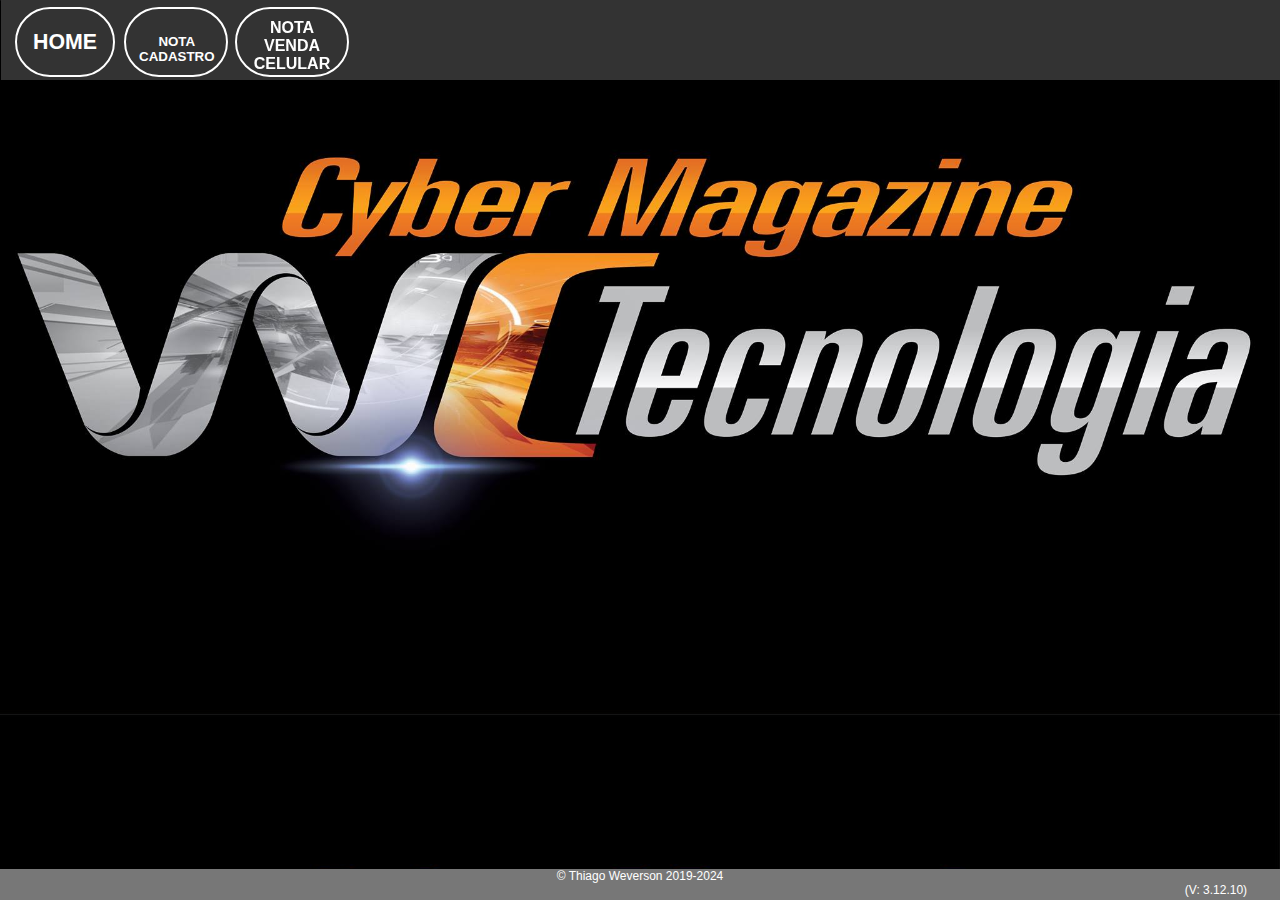
<file: wc/index.html>
<!DOCTYPE html>
<html>
<head >
	<meta charset="utf-8">
	<title>WC SMART</title>

	<link rel="stylesheet" href="css/estilo.css">
	<link rel = "shortcut icon" type = "imagem/x-icon" href = "img/favicon.ico"/>
	<script src="https://code.jquery.com/jquery-1.11.2.js"></script>
		<script type="text/javascript">
			jQuery(window).load(function($){
				atualizaRelogio();
			});
		</script>

</head>
<body>
<div class="div_box">
	<div class="div_menu">
		
			
		
		
			<output id="hora" style="position: fixed; margin-left: 50%; top: -2px; font-family: 'arial black', 'avant garde'; font-size: 64px; color: white;"></output>				
		
		<p style="margin-left: 50px; "></p>
	</div>


<!--________________________________________________________ inicio cadastro____________________________________><!-->

	<div class="div_folha_cadastro">


		<input type="radio" name="men" value="ven" id="umm">
		<label style="position: fixed; margin-left: 152px;" for="umm" class="btnc">
			<span class="txtnc"> Nota <br>
			Cadastro </span>
		</label>




		<div class="folha_cadastro" style="position: absolute;">
			<section class="folha_cadastro">

				<p class="logo_cadastro">WC SMART</p>

				<p class="p_cadastro">AV. Duque de Caxias. Bairro: Gabriel. N°: 808 | Telefone: (94) 99210-9353</p>
				<hr><br>
					

				<form> <!--_________ xxxxxxxxxxxxxxxxxxx
				 method="post" action="processa.php" class="form_cadastro"
				 ____________________________________________________________><<!-->

					<a href="processa.html">
       					<input class="btn_cadastro" type="button" value="IMPRIMIR" onClick="window.print()" >
    				</a>

					

					

					Nome&nbsp;:
					<input type="text" placeholder="Nome e sobrenome" name="nome" class="nome_cadastro" maxlength="40" required="autofocus"><br>

					Serviço&nbsp;:
					<input type="text" placeholder="serviço a ser feito"name="servico" class="serviço_cadastro" maxlength="80" required>
									
					&nbsp;&nbsp;&nbsp;&nbsp;&nbsp;&nbsp;&nbsp;&nbsp;&nbsp;&nbsp;&nbsp;&nbsp;&nbsp;&nbsp;&nbsp;&nbsp;&nbsp;&nbsp;
					Valor&nbsp;:
					<input type="text" placeholder="valor "name="valor" class="valor_cadastro" maxlength="8" required><br>

					N° telefone&nbsp;:
					<input type="text" placeholder="telefone do cliente"name="telefone" class="telefone_cadastro" maxlength="15" required>
					&nbsp;&nbsp;&nbsp;&nbsp;&nbsp;&nbsp;&nbsp;&nbsp;&nbsp;&nbsp;&nbsp;&nbsp;&nbsp;&nbsp;&nbsp;&nbsp;&nbsp;&nbsp;&nbsp;&nbsp;&nbsp;&nbsp;&nbsp;&nbsp;&nbsp;&nbsp;&nbsp;&nbsp;&nbsp;&nbsp;&nbsp;&nbsp;&nbsp;&nbsp;&nbsp;&nbsp;&nbsp;&nbsp;&nbsp;&nbsp;&nbsp;&nbsp;&nbsp;&nbsp;&nbsp;&nbsp;&nbsp;&nbsp;&nbsp;&nbsp;&nbsp;&nbsp;
					Data&nbsp;:
					<input type="datetime-local"" placeholder="data"name="data" class="data_cadastro" maxlength="8" required>
					<br>
					<output id="hora" style="font-family: 'arial black', 'avant garde'; font-size: 14px;"></output>

					<input type="checkbox" name="vehicle1"> capa &nbsp;&nbsp;&nbsp;
					<input type="checkbox" name="vehicle2"> cartão&nbsp;&nbsp;&nbsp;
					<input type="checkbox" name="vehicle3"> chip

					<br>

	    			observacoes
	    			<textarea class="obs_cadastro" placeholder="observaçoes"name="observacoes"></textarea>
	    			<br><br>

	    			<hr class="hr_folha_cadastro">

	    			<br>
	    			
	    		<!--
	    			<P class="no_print">
	    				Formulario sem Banco de Dados "nem uma nota sera salva"
	    			</P>
	    		><!-->

				</form>


			</section>
		</div>

	</div>
<!--______________________________________________________________ fim cadastro_______________________________________><!-->


<!--______________________________________________________________ inicio venda celular_______________________________><!-->
		<input type="radio" name="men" value="notas" id="dois">
		<label class="label2" for="dois">
			Nota <br>
			venda<br>
			celular
		</label style="position: absolute;">

		<nav class="folha_venda" style="position: absolute;">
			<section>



				<form method="post" class="form_venda">

					<a href="processa.html">
       					<input class="bti_venda" type="button" value="IMPRIMIR" onClick="window.print()" >
    					</a>
					<!-- <input type="submit" value="IMPRIMIR" onClick="window.print()" class="bti_venda"> --!>
					
					<p class="logo_venda">WC SMART</p>					
						<p class="p_venda">
						AV. Duque de Caxias. Bairro: Gabriel. N°: 808 | Telefone: (94) 99210-9353</p>
						<hr>
					

					<p>Dados do Cliente</p class="dados_cliente_venda">

					Nome&nbsp;:
					<input type="text" placeholder="Nome e sobrenome" name="nome" class="cliente_venda" maxlength="400" required="autofocus"><br>

					<hr>

					<p>Dados Celular</p class="dados_celular_venda">

					Marca&nbsp;:
					<input type="text" placeholder="Marca do Aparelho"name="servico" class="marca_venda" maxlength="30" required>
									
					&nbsp;

					Modelo&nbsp;:
					<input type="text" placeholder="Modelo"name="valor" class="modelo_venda" maxlength="20" required>

					&nbsp;

					Cor&nbsp;:
					<input type="text" placeholder="Cor "name="valor" class="cor_venda" maxlength="15" required>
					&nbsp;&nbsp;&nbsp;&nbsp;
					valor&nbsp;:
					<input type="text" placeholder="Valor"name="valor" class="valor_venda" maxlength="8" required><br>

					Imei I&nbsp;:&nbsp;
					<input type="text" placeholder="Imei 1 "name="imei_1" class="imei_venda" maxlength="15" required>

					<br>

					Imei II&nbsp;: 
					<input type="text" placeholder="Imei 2 "name="imei_2" class="imei_venda" maxlength="15" required>
					&nbsp;&nbsp;&nbsp;&nbsp;&nbsp;&nbsp;&nbsp;&nbsp;&nbsp;&nbsp;&nbsp;&nbsp;&nbsp;&nbsp;&nbsp;
					&nbsp;&nbsp;&nbsp;&nbsp;&nbsp;&nbsp;&nbsp;&nbsp;&nbsp;&nbsp;&nbsp;&nbsp;&nbsp;&nbsp;&nbsp;
					&nbsp;&nbsp;&nbsp;&nbsp;&nbsp;&nbsp;&nbsp;&nbsp;&nbsp;&nbsp;&nbsp;&nbsp;&nbsp;&nbsp;&nbsp;
					&nbsp;&nbsp;&nbsp;&nbsp;&nbsp;&nbsp;&nbsp;&nbsp;&nbsp;&nbsp;&nbsp;&nbsp;&nbsp;&nbsp;&nbsp;
					
					data&nbsp;:
					<input type="datetime-local"" placeholder="data"name="data" class="data_venda" maxlength="10" required><br>

					<br>


					<p class="nota_garantia">
						NOTA DE GARANTIA!<br>
						GARANTIA DE <input type="text" placeholder="N"name="garantia" class="garantia_venda" maxlength="2" required>MESES.<br>
						<span style="font-size: 10pt;">
							(NÃO COBRIMOS MAL USO, AGUA, QUEDA!)<br>
						(Nota unica, não perca está nota ou perdera a garantia! )
						</span>
					</p>

					<br>

	    			observacoes
	    			<textarea style="width: 97%; height: 60px;" placeholder="observaçoes"name="observacoes"></textarea>

	    			<br><br>

	    			<hr size="3" class="hr_venda">
	    			
				</form>
			</section>
		</nav>
<!--______________________________________________________________ fim venda celular__________________________________><!-->

<!--______________________________________________________________ inicio bnt home_______________________________><!-->	
		<p>
			<input class="bta" type="button" value="HOME" onClick="history.go(0)" id="dois">
		</p>
<!--______________________________________________________________ fim btn home__________________________________><<!-->

<!--_________________________XXXXXXXXXXXXXX BOTAO BUSCA XXXXXXXXXXXXXXXXXXX_________________________
	<p>
		<a href="consulta.php"><button class="btb">BUSCAR</button></a>
	</p>
____________________________________________________________________________________________________><<!-->

<!--______________________________________________________________ inicio rodape_______________________________><!-->
			<form class="rodape">
				<p><span style=" font-size: 9pt; margin-top: 5px;">©</span> Thiago Weverson 2019-2024</p>
				<!-- <a href="thiagoweverson.github.io/tw/inicio.html">thiago weverson</a> !-->
				<p style="margin-right: -90%; color: #fff; margin-bottom: 3px;">(V: 3.12.10)</p>
			</form>
		
<!--______________________________________________________________ fim rodape__________________________________><!-->
			
</div>
</body>

	<script>
		function atualizaRelogio(){ 
			var momentoAtual = new Date();
			
			var vhora = momentoAtual.getHours();
			var vminuto = momentoAtual.getMinutes();
			var vsegundo = momentoAtual.getSeconds();
			
			var vdia = momentoAtual.getDate();
			var vmes = momentoAtual.getMonth() + 1;
			var vano = momentoAtual.getFullYear();
			
			if (vdia < 10){ vdia = "0" + vdia;}
			if (vmes < 10){ vmes = "0" + vmes;}
			if (vhora < 10){ vhora = "0" + vhora;}
			if (vminuto < 10){ vminuto = "0" + vminuto;}
			if (vsegundo < 10){ vsegundo = "0" + vsegundo;}

			dataFormat = vdia + " / " + vmes + " / " + vano;
			horaFormat = vhora + " : " + vminuto + " : " + vsegundo;

			document.getElementById("data").innerHTML = dataFormat;
			document.getElementById("hora").innerHTML = horaFormat;

			setTimeout("atualizaRelogio()",1000);
		}
	</script>

</html>
</file>
<file: wc/css/estilo.css>
*{
	padding: 0px;
	margin: 0px;
}

body{
	background-image: url(../img/background.png);
	margin: 0px;
	padding: 0px;
	font-family: arial;
	background-size: 100%;
	position: absolute;
}

.div_box{
	width: 300px; 
	height: 100px; 
	left: 0px;   
	position: absolute;
}

.div_menu{
	background-image: url(../img/background.png);
	background: #333;
	position: fixed;
	width: 100%;
	height: 80px; 
	left: 1px;
}

/*---------------INICIO--BOTOES--------------*/


	/*------------INICIO--BT--HOME------------------*/
		.bta:hover{
			background-color: #fff;
			color: #000;
			cursor: pointer;

		}


		.bta{
			background-color: #0000ff00;
			position: fixed;
			margin-left: 15px;
			top: 7px;
			color: white;
			width: 100px;
			height: 70px;
			border-radius:35px;
			border: 2px solid white;
			font-size: 16pt;
			font-weight: bolder;


		}

		.bta:hover{
			background-color: #fff;
			color: #000;
			cursor: pointer;

		}
	/*------------FIM--BT--HOME---------------------*/

	/*------------INICIO--BT--NOTA--CADASTRO--------*/
		.btnc{				
		background: #0000ff00;
		width: 100px;
		height: 66px;
		position: absolute;
		z-index: 1;
		top: 7px;
		left: -28px;
		text-decoration: none;
		text-transform: uppercase;
		font-weight: bolder;
		font-size: 10pt;
		color: #fff;
		border: 2px solid white;
		border-radius: 35px;
		text-align-last: center;


		/*______________________________________________________________inicio_selecão_de_texto_________________________*/
		    -webkit-touch-callout: none;  /* iPhone OS, Safari */
		    -webkit-user-select: none;    /* Chrome, Safari 3 */
		    -khtml-user-select: none;     /* Safari 2 */
		    -moz-user-select: none;       /* Firefox */
		    -ms-user-select: none;        /* IE10+ */
		    user-select: none;            /* Possível implementação no futuro */
		    /* cursor: default; */
	    /*______________________________________________________________fim_selecão_de_texto____________________________*/
		}

	    .btnc:hover{
	    	background: #fff;
	    	color: #000;
		cursor: pointer;
	    }

	    .txtnc{
	    	position: fixed;
	    	padding-top: 25px;
	    	padding-left: 13px;
	    }
		
	/*------------FIM--BT--NOTA--CADASTRO-----------*/

	/*------------INICIO--BT--NOTA--VENDA-----------*/
		.label2{
		background-color: #0000ff00;
		border-radius: 35px;
		width: 90px;
		height: 46px;
		padding: 10px;
		position: absolute;
		z-index: 1;
		top: 7px;
		left: 235px;
		text-decoration: none;
		text-transform: uppercase;
		font-weight: bolder;
		color: white;
		border: 2px solid white;
		text-align: center;

		/*______________________________________________________________inicio_selecão_de_texto_________________________*/
		    -webkit-touch-callout: none;  /* iPhone OS, Safari */
		    -webkit-user-select: none;    /* Chrome, Safari 3 */
		    -khtml-user-select: none;     /* Safari 2 */
		    -moz-user-select: none;       /* Firefox */
		    -ms-user-select: none;        /* IE10+ */
		    user-select: none;            /* Possível implementação no futuro */
		    /* cursor: default; */
	    /*______________________________________________________________fim_selecão_de_texto____________________________*/
		}

		.label2:hover{
		background-color: #fff;
		color: #000;
		cursor: pointer;

		}
	/*------------FIM--BT--NOTA--VENDA-----------*/

	/*------------INICIO--BT--BUSCAR----------------*/
		.btb{
		background-color: #0000ff00;
		position: absolute;
		top: 7px;
		color: white;
		left: 360px;
		width: 100px;
		height: 69px;
		border-radius:35px;
		border: 2px solid white;
		font-size: 14pt;
		font-weight: bolder;
		opacity: 1;

		}

		.btb:hover{
			background-color:#fff;
			color: #000;
			cursor: pointer;
		}
	/*------------FIM--BT--BUSCAR-------------------*/


/*-----------------FIM--BOTOES--------------*/



input[type="radio"]
{
	display: none;
}

div{
	
	width: 950px;
	height: 600px;
	left: -1750px;
	position: absolute;
}

input[type="radio"]:checked ~ div
{
	transform: translateX(1750px);
}








/*________________________________________________inicio_id_#um___________________________________________*/
	#um{
		z-index: 1;
		left: -300px;
	}
/*________________________________________________fim_id_#um______________________________________________*/

/*________________________________________________inicio folha____________________________________________*/

	.div_folha_cadastro{
		align-items: center;
		width: 600px; 
		height: auto; 
		left: 0px; 
		left: 60px; 
		top: 150px;
		
	}

	.logo_cadastro{
		top: ;
		font-size: 24pt;
		text-align: center;
		font-weight: bold;
		opacity: 0.6;

		-webkit-touch-callout: none;
  		-webkit-user-select: none;
 	 	-khtml-user-select: none;
 	  	-moz-user-select: none;
  	 	-ms-user-select: none;
  		user-select: none;
	}

	.p_cadastro{
		text-align: center;

		-webkit-touch-callout: none;
  		-webkit-user-select: none;
 	 	-khtml-user-select: none;
 	  	-moz-user-select: none;
  	 	-ms-user-select: none;
  		user-select: none;
	}

	.nome_cadastro{
		width: 634px;
		text-transform: uppercase;

		-webkit-touch-callout: none;
  		-webkit-user-select: none;
 	 	-khtml-user-select: none;
 	  	-moz-user-select: none;
  	 	-ms-user-select: none;
  		user-select: none;
	}

	.serviço_cadastro{
		width: 400px;
		margin-top: 5px;
		text-transform: uppercase;

		-webkit-touch-callout: none;
  		-webkit-user-select: none;
 	 	-khtml-user-select: none;
 	  	-moz-user-select: none;
  	 	-ms-user-select: none;
  		user-select: none;

	}

	.valor_cadastro{
		width: 80px;
		margin-top: 5px;
		text-transform: uppercase;

		-webkit-touch-callout: none;
  		-webkit-user-select: none;
 	 	-khtml-user-select: none;
 	  	-moz-user-select: none;
  	 	-ms-user-select: none;
  		user-select: none;
	}

	.telefone_cadastro{
		width: 155px;
		margin-top: 5px;
		text-transform: uppercase;

		-webkit-touch-callout: none;
  		-webkit-user-select: none;
 	 	-khtml-user-select: none;
 	  	-moz-user-select: none;
  	 	-ms-user-select: none;
  		user-select: none;
	}

	.data_cadastro{
		margin-top: 5px;
		width: 175px;
		text-transform: uppercase;

		-webkit-touch-callout: none;
  		-webkit-user-select: none;
 	 	-khtml-user-select: none;
 	  	-moz-user-select: none;
  	 	-ms-user-select: none;
  		user-select: none;
	}

	.obs_cadastro{
		width: 595px;
		margin-top: 5px;
		height: 60px;

		-webkit-touch-callout: none;
  		-webkit-user-select: none;
 	 	-khtml-user-select: none;
 	  	-moz-user-select: none;
  	 	-ms-user-select: none;
  		user-select: none;
	}

	.btn_cadastro{
		background-color: #000;
		position: absolute;
		top: 467px;
		color: #fff;
		left: 42%;
		width: 85px;
		height: 85px;
		border-radius: 100px;
		border: 2px solid #fff;
		font-size: 12pt;
		font-weight: bolder;
	}

	.btn_cadastro:hover{
		background-color: #fff;
		color: #000;
		border: 4px solid #ccc;
		top: 448px;
		left: 39%;
		height: 125px;
		width: 125px;
		cursor: pointer;
		font-size: 20pt;
	}

	.folha_cadastro{
		border: 1px solid blue;
		height: 420px;
		width:715px;
		border-radius: 35px;
		background-color: rgb(365, 365, 365, 0.4);
		

		
	}


	.folha_cadastro{
		z-index: 1;
	}


	.hr_folha_cadastro{
		border: 0.5px dashed black; 
		opacity: 0.6
	}
/*________________________________________________fim folha_______________________________________________*/


/*________________________________________________inicio print____________________________________________*/
	@media print{
	@page{size: auto;}
	* {
        background:transparent !important;
        color:#000 !important;
        text-shadow:none !important;
        filter:none !important;
        -ms-filter:none !important;
    }

    header {
        display: none;
    } 

    footer {
        display: none;
    }

	body{
		visibility: hidden;
	}

	label{
		visibility: hidden;
	}

	.div_menu{
		display: none;
		visibility: hidden;
	}

	.div_folha_cadastro{
		visibility: visible;
	}

	.div_box{
		visibility: hidden;
	}

	#um{
		visibility: hidden;
	}

	.btn_cadastro{
		visibility: hidden;
	}

	.no_print{
		visibility: none;
		display: none;
	}



	header { display: none !important; } 
	footer { display: none !important; } 

	section{
		visibility: visible;
		margin: 0px;
		padding: 0px;
		left: -153px;
		width: 100px;
		height: 100px;
		opacity: 0.7;

	}

	.folha_cadastro{
		visibility: visible;
		margin: 0px;
		padding: 0px;
		left: -1801px;
		top: -150px;
		border: none;
		height: 500px;
		width: 745px;
		

		
	}
	.nome_cadastro{
		visibility: visible;
		width: 450px;
		border: none;
	}

	.serviço_cadastro{
		visibility: visible;
		border: none;
	}

	.valor_cadastro{
		visibility: visible;
		border: none;
		right: 5px;
	}

	.telefone_cadastro{
		visibility: visible;
		border: none;
	}

	.data_cadastro{
		width: 175px;
		visibility: visible;
	
		border: none;
	}
	}
/*________________________________________________fim print_______________________________________________*/


/*________________________________________________inicio rodape___________________________________________*/

	img{
	max-width: 9px;
	}

	img:hover{
	max-width: 30px;
	}

	.rodape{
	   	width: 100%;
	   	position: fixed;
	   	bottom: 0px;
	   	background-color: #777;
	   	text-align: center;
	   	font-size: 9pt;
	   	color: #fff;
	   	font-family: arial;
	   	left:;
		    	
		-webkit-touch-callout: none;
  		-webkit-user-select: none;
 	 	-khtml-user-select: none;
 	  	-moz-user-select: none;
  	 	-ms-user-select: none;
  		user-select: none;
	}
/*________________________________________________fim rodape______________________________________________*/




/*
###############################################################################################################################
###############################################################################################################################
######                                    ##         ##############################################         #######################
#####                                    ####         ############################################         ########################
####                                    ######         ################          ################         #########################
###                                    ########         ##############            ##############         ##########################
###############          #######################         ############              ############         ###########################
##############          #########################         ##########       ##       ##########         ############################
#############          ###########################         ########       ####       ########         #############################
############          #############################         ######       ######       ######         ##############################
###########          ###############################         ####       ########       ####         ###############################
##########          #################################         ##       ##########       ##         ################################
#########          ###################################                ############                #################################
########          #####################################              ##############              ##################################
#######          ##############################################################################################################
######          ###############################################################################################################
#####          ################################################################################################################
####          #################################################################################################################
###############################################################################################################################
###############################################################################################################################
###############################################################################################################################
###############################################################################################################################
###############################################################################################################################
###############################################################################################################################
###############################################################################################################################
###############################################################################################################################
###############################################################################################################################
###############################################################################################################################
###############################################################################################################################
###############################################################################################################################
###############################################################################################################################
###############################################################################################################################
*/





input[type="radio"]
{
	display: none;
}

nav{
	
	height: 420px;
	width:715px;
	left: -1750px;
	position: absolute;
}
input[type="radio"]:checked ~ nav
{
	transform: translateX(1900px);
}





/*________________________________________________inicio_id_#um___________________________________________*/
	#dois{
		z-index: 1;
		left: 0px;
	}
/*________________________________________________fim_id_#um______________________________________________*/

/*---------------------------------------------INICIO--FOLHA--VENDA------------------*/
	.logo_venda{
		top: ;
			font-size: 24pt;
			text-align: center;
			font-weight: bold;
			opacity: 0.6;

			-webkit-touch-callout: none;
	  		-webkit-user-select: none;
	 	 	-khtml-user-select: none;
	 	  	-moz-user-select: none;
	  	 	-ms-user-select: none;
	  		user-select: none;
	}

	.p_venda{
			text-align: center;

			-webkit-touch-callout: none;
	  		-webkit-user-select: none;
	 	 	-khtml-user-select: none;
	 	  	-moz-user-select: none;
	  	 	-ms-user-select: none;
	  		user-select: none;
	}


	.folha_venda {
		border: 2px solid blue;
		border-radius: 35px;
		background-color: rgba(365, 365, 365, 0.6);
		top: 150px;
		left: -1840px;
			
	}

	.cliente_venda{
		width: 640px;
		font-size: 11pt;
		text-transform: uppercase;
	}

	.marca_venda{
		width: 100px;
		text-transform: uppercase;
		font-size: 11pt;
	}

	.modelo_venda{
		width: 150px;
		text-transform: uppercase;
		font-size: 10pt;
	}

	.cor_venda{
		width: 100px;
		text-transform: uppercase;
		font-size: 11pt;
	}

	.valor_venda{
		width: 70px;
		text-transform: uppercase;
		font-size: 11pt;
	}

	.imei_venda{
		width: 150px;
		text-transform: uppercase;
		font-size: 11pt;
		margin-top: 5px;
	}

	.data_venda{
		width: 175px;
		text-transform: uppercase;
		font-size: 11pt;
	}

	.garantia_venda{
		width: 19px;
		text-transform: uppercase;
		font-size: 11pt;
	}

		.bti_venda{
			background-color: #000;
			position: absolute;
			top: 467px;
			color: #fff;
			left: 42%;
			width: 85px;
			height: 85px;
			border-radius:100px;
			border: 2px solid white;
			font-size: 12pt;
			font-weight: bolder;
			text-decoration: none;
			
		}

		.bti_venda:hover{
			background-color: #fff;
			color: white;
			top: 450px;
			color: black;
			left: 39.5%;
			width: 120px;
			height: 120px;
			border: 4px solid #ccc;
			border-radius:100px;
			font-size: 20pt;
			font-weight: bolder;
			text-decoration: none;
			cursor: pointer;
		}

		.nota_garantia{
			font-size: 11pt;
		}
/*---------------------------------------------FIM--FOLHA--VENDA---------------------*/

/*---------------------------------------------INICIO--PRINT-------------------------*/
		@media print{
		@page{size: auto;}

			* {
	        background:transparent !important;
	        color:#000 !important;
	        text-shadow:none !important;
	        filter:none !important;
	        -ms-filter:none !important;
	    }

	    header {
	        display: none;
	    } 

	    footer {
	        display: none;
	    }

		body{
			visibility: hidden;
		}

		label{
			visibility: hidden;
		}

		nav{
			visibility: hidden;
		}

		#dois{
			visibility: hidden;
		}

		.folha_venda{
			visibility: hidden;
		}

		.div_box{
			visibility: hidden;
		}

		#um{
			visibility: hidden;
		}

		.bti_venda{
			visibility: hidden;
		}

		.bta{
			visibility: hidden;
		}

		.rodape{
			visibility: hidden;
		}
		section{
			visibility: hidden;
		}

		.form_venda{
			visibility: visible;
			width: 1050px;
			margin-left: -40px;
			margin-top: -150px;
			

		}

		.cliente_venda{
		visibility: visible;
		width: 700px;
		font-size: 14pt;
		text-transform: uppercase;
		border: none;
		}

		.marca_venda{
			visibility: visible;
			width: 150px;
			text-transform: uppercase;
			font-size: 12pt;
			border: none;
		}

		.modelo_venda{
			visibility: visible;
			width: 150px;
			text-transform: uppercase;
			font-size: 12pt;
			border: none;
		}

		.cor_venda{
			visibility: visible;
			width: 100px;
			text-transform: uppercase;
			font-size: 12pt;
			border: none;
		}

		.valor_venda{
			visibility: visible;
			width: 80px;
			text-transform: uppercase;
			font-size: 12pt;
			border: none;
		}

		.imei_venda{
			visibility: visible;
			width: 150px;
			text-transform: uppercase;
			font-size: 12pt;
			margin-top: 5px;
			border: none;
		}

		.data_venda{
			visibility: visible;
			width: 175px;
			text-transform: uppercase;
			font-size: 12pt;
			border: none;
		}

		.garantia_venda{
			visibility: visible;
			width: 19px;
			text-transform: uppercase;
			font-size: 12pt;
			border: none;
		}

		.hr_venda{
				border: 0.5px dashed black; 
				opacity: 0.6
			}

		}
/*---------------------------------------------FIM--PRINT----------------------------*/
</file>
